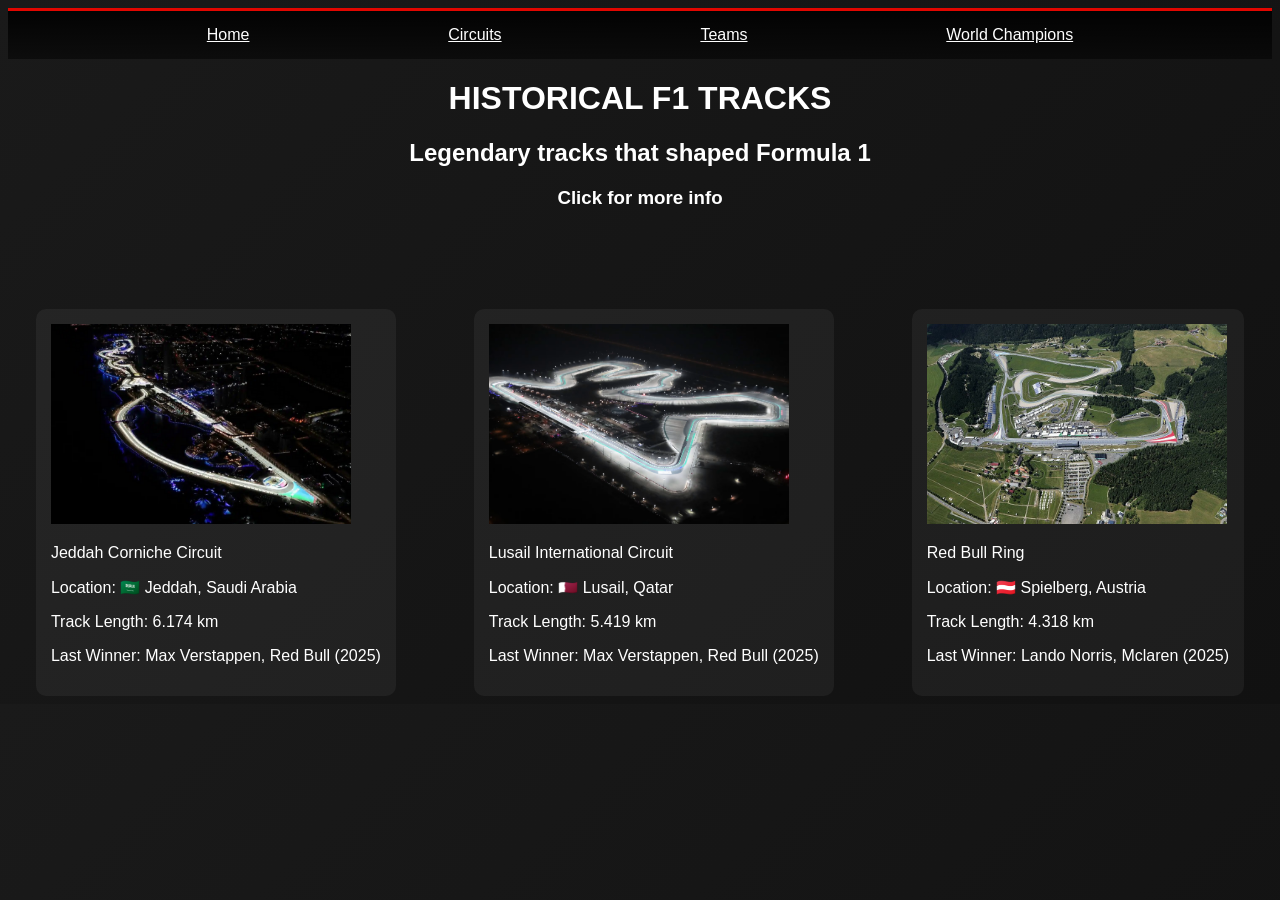
<file: circuits.html>
<!DOCTYPE html>
<html lang="en">
    <head>
        <link rel="stylesheet" href="circuits.css">
        <meta charset="UTF-8">
        <meta name="viewport" content="width=device-width, initial-scale=1.0">
        <title>F1 Circuits</title>
    </head>
    <body>
        <nav class="infos"">
        <a href="index.html">Home</a>
        <a href="circuits.html">Circuits</a>
        <a href="teams.html">Teams</a>
        <a href="world champions.html">World Champions</a>
    </nav>
    <h1>HISTORICAL F1 TRACKS</h1>
    <h2>Legendary tracks that shaped Formula 1</h2>
    <h3>Click for more info</h3>
    <div class="tracks">
        <div  id="jeddahtrack" class="track">
            <img src="jeddahtrack.png">
                <p>Jeddah Corniche Circuit</p>
                <p>Location: 🇸🇦 Jeddah, Saudi Arabia</p>
                <p>Track Length: 6.174 km</p>
                <p>Last Winner: Max Verstappen, Red Bull (2025)</p>
        </div>
        <div id="qatartrack" class="track">
            <img src="qatar track.avif">
            <p>Lusail International Circuit</p>
            <p>Location: 🇶🇦 Lusail, Qatar</p>
            <p>Track Length: 5.419 km</p>
            <p>Last Winner: Max Verstappen, Red Bull (2025)</p>
        </div>
        <div id="spielbergtrack" class="track">
            <img src="spielbergtrack.jpg">
            <p>Red Bull Ring</p>
            <p>Location: 🇦🇹 Spielberg, Austria</p>
            <p>Track Length: 4.318 km</p>
            <p>Last Winner: Lando Norris, Mclaren (2025)</p>
        </div>
    </div>
    <div class="modalOverlay">
        <div class="circuitModal">
            <button id="closeBtn">&times;</button>
            <h2 id="trackTitle" class="trackTitle"></h2>
            <div class="leftside">
                <p id="trackLocation"></p>
                <p id="trackLenght"></p>
                <p id="turns"></p>
                <p id="firstGp"></p>
                <p id="lapRecord"></p>
                <p id="lastWinner"></p>
            </div>
            <div class="rightside">
                <img id="trackjeddah" class="trackjeddah" src="jeddahtrack.avif">
                <img id="trackqatar" class="trackqatar" src="qatartrack.avif">
                <img id="trackspielberg" class="trackspielberg" src="spielbergtrack.avif">
                <p id="nehezseg" class="nehezseg"></p>
                <p id="type" class="type"></p>
            </div>
        </div>
    </div>
    <script src="circuit style.js"></script>
    </body>
</html>
</file>
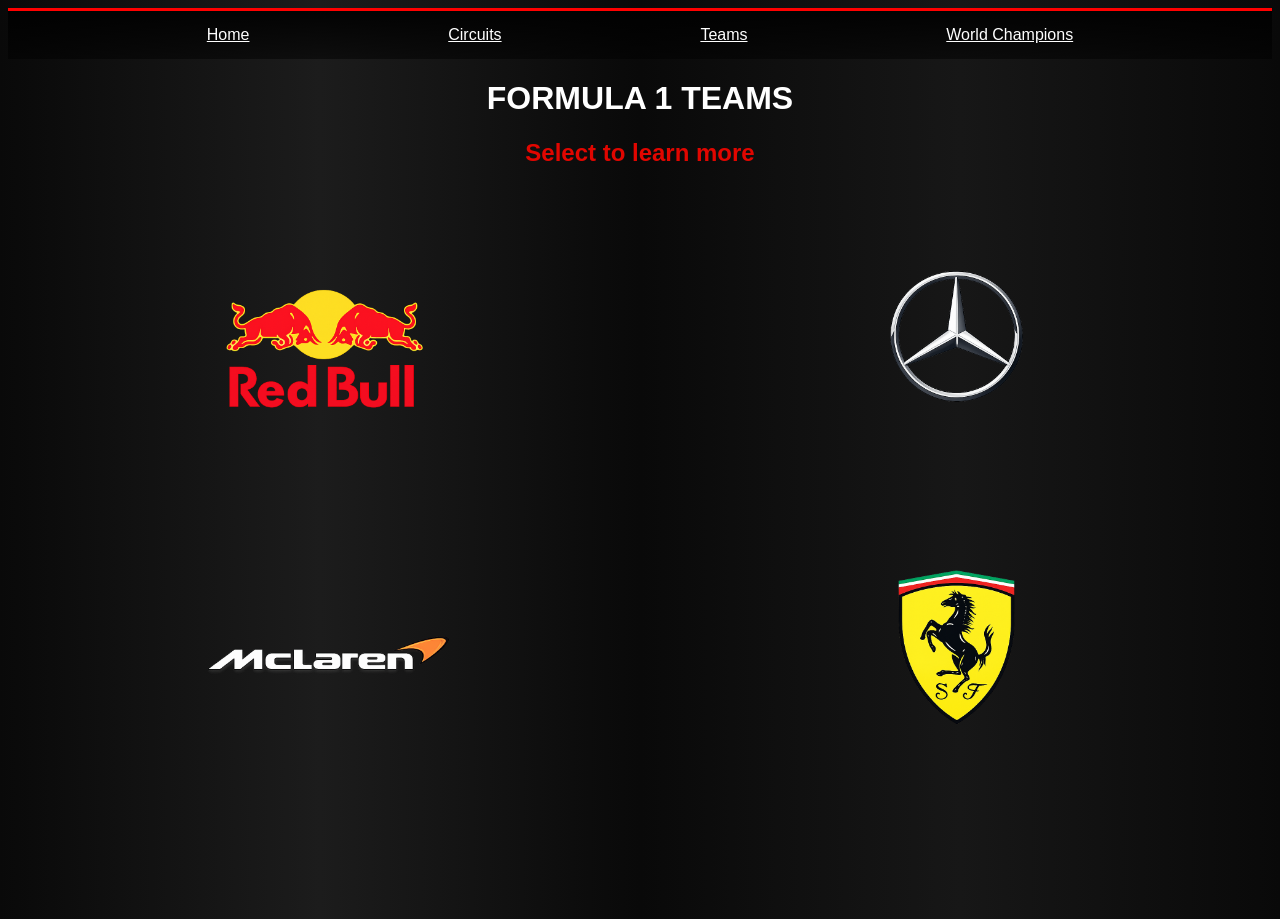
<file: teams.html>
<!DOCTYPE html>
<html lang="en">
    <head>
        <link rel="stylesheet" href="teams.css">
        <meta charset="UTF-8">
        <meta name="viewport" content="width=device-width, initial-scale=1.0">
        <title>Formula-1 Teams</title>
    </head>
    <body>
    <nav class="infos"">
        <a href="index.html">Home</a>
        <a href="circuits.html">Circuits</a>
        <a href="teams.html">Teams</a>
        <a href="world champions.html">World Champions</a>
    </nav>
    <h1>FORMULA 1 TEAMS</h1>
    <h2>Select to learn more</h2>
    <div class="logos">
        <div id="red bull" class="logo redbull">
            <img  src="logoredbull.png">
        </div>
        <div id="mercedes" class="logo mercedes">
            <img src="mercedeslogo.png">
        </div>
        <div id="mclaren" class="logo mclaren">
            <img src="mcllogo.png">
        </div>
        <div id="ferrari" class="logo ferrari">
            <img src="ferrarilogo.png">
        </div>
    </div>
    <button id="backBtn">Back to teams</button>
  <div class="teamInfo">
    <div class="shortInfos">
        <h2 id="teamName" class="teamName"></h2>
        <p id="teamCountry"></p>
        <p id="teamDrivers"></p>
        <p id="teamTitles"></p>
        <p id="teamPrincipal"></p>
    </div>

    <div class="longInfos">
        <h2 id="about" class="teamName"></h2>
        <p id="teamText"></p>
    </div>
    <img  id="redbullcar" class="car" src="2redbullcar.png">
    <img id="mercedescar" class="car" src="mercedescar.png">
    <img id="mclarencar" class="car" src="mclarencar.png">
    <img id="ferraricar" class="car" src="2ferraricar.png">
</div>
    <script src="teams style.js"></script>
    </body>
</html>
</file>
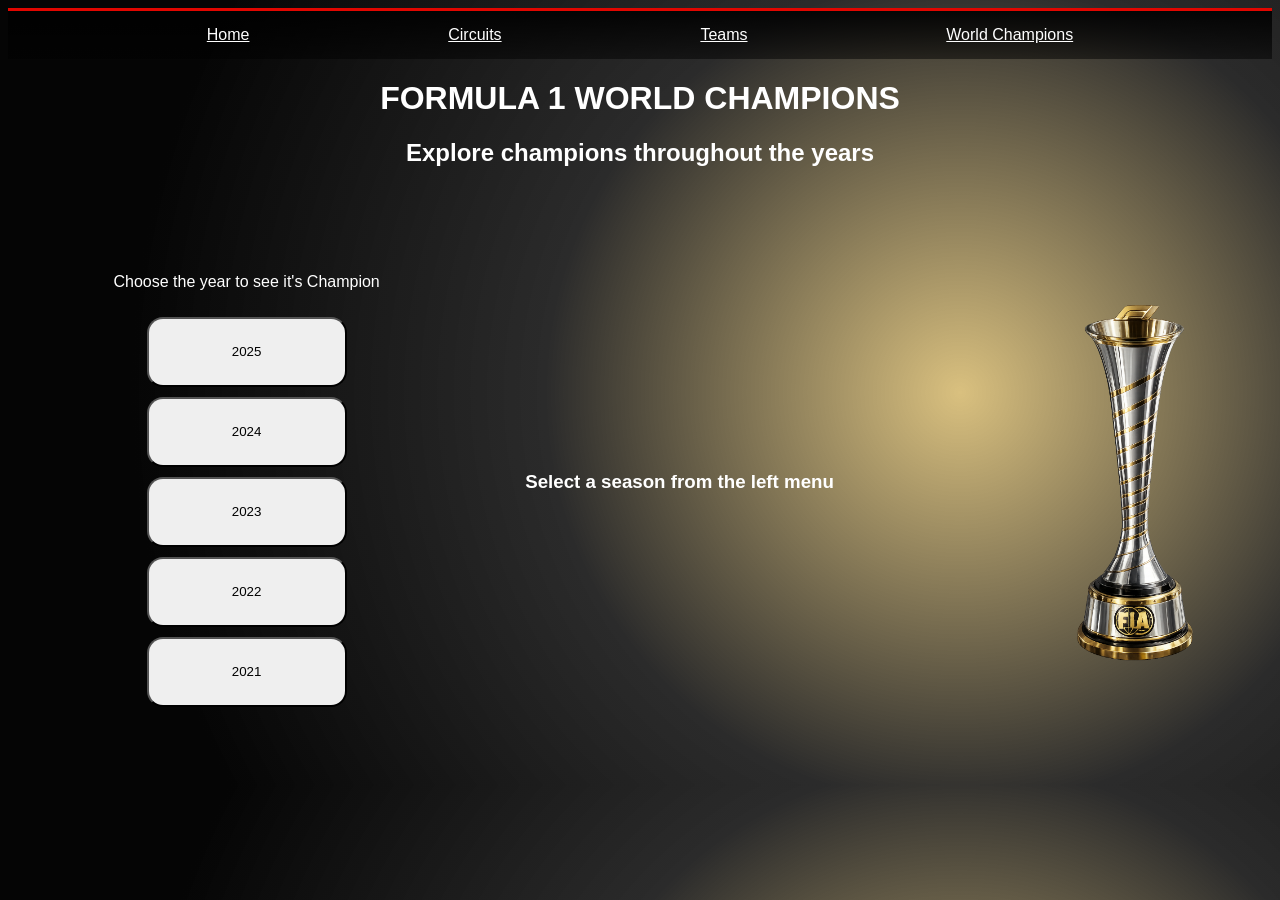
<file: world champions.html>
<!DOCTYPE html>
<html lang="en">
    <head>
        <link rel="stylesheet" href="world champoins.css">
        <meta charset="UTF-8">
        <meta name="viewport" content="width=device-width, initial-scale=1.0">
        <title>The Wolrd Champoions</title>
    </head>
    <body>
    <nav class="finfos"">
        <a href="index.html">Home</a>
        <a href="circuits.html">Circuits</a>
        <a href="teams.html">Teams</a>
        <a href="world champions.html">World Champions</a>
    </nav>
    <h1>FORMULA 1 WORLD CHAMPIONS</h1>
    <h2>Explore champions throughout the years</h2>
    <div class="containers">
        <div class="years">
            <p>Choose the year to see it's Champion</p>
            <button id="Btn2025">2025</button>
            <button id="Btn2024">2024</button>
            <button id="Btn2023">2023</button>
            <button id="Btn2022">2022</button>
            <button id="Btn2021">2021</button>
        </div>
        <div class="champions">
            <h3 id="select" class="select">Select a season from the left menu</h3>
            <img  class="cup" src="f1 cup.png">
             <div id="infos" class="infos">
                <h2 id="champName" class="champName"></h2>
                <p id="teamName"></p>
                <p id="nationality"></p>
                <p id="wins"></p>
                <p id="polePositions"></p>
                <p id="podiums"></p>
                <p id="points"></p>
                <p id="outstandingFact"></p>
            </div>
        </div>
    </div>
    <script src="world champions style.js"></script>
    </body>
</html>
</file>
<file: circuits.css>
body{
   background: linear-gradient(
    135deg,
    #1a1a1a,
    #111111
);
    border-top: 3px solid #e10600;
}
    nav {
    background: linear-gradient(
        to bottom,
        rgba(0,0,0,0.9),
        rgba(0,0,0,0.5)
    );
    display: flex;
    justify-content: space-evenly;
    padding: 15px 0px;
}
nav a{
    color: white;
    font-family: "Orbitron", sans-serif;
}
nav a:hover{
    color: gray
}
h1{
    font-family: "Orbitron", sans-serif;
    text-align: center;
    color: white;
}
h2{
    font-family: "Orbitron", sans-serif;
    text-align: center;
    color:white;
}   
h3{
    font-family: "Orbitron", sans-serif;
    text-align: center;
    color:white;
}
.tracks{
    display: flex;
    gap: 50px;
    justify-content: center;
    justify-content: space-evenly;
    flex-wrap: wrap;
    margin-top: 100px;
}
.track{
    cursor: pointer;
    transition: all 1s ease;
    background-color: rgba(255,255,255,0.05);
    padding: 15px;
    border-radius: 10px;
}
img{
    width: 300px;
    height: 200px;
    object-fit:cover;
}
p{
    color:white;
    font-family: "Orbitron", sans-serif;
}
.track:hover{
    transform: scale(1.1);
    transition: all 1s ease;
    box-shadow:
    0 0 15px rgba(255, 255, 255, 0.3),
    0 0 35px rgba(255, 255, 255, 0.2);
}
.modalOverlay{
    display: none;
    background-color: rgba(0, 0, 0, 0.6);
    justify-content: center;
    align-items: center;
    position: fixed;
    inset: 0;
    z-index: 10;
}
.circuitModal{
    width: 75%;
    height: 75%;
    background: linear-gradient(
    120deg,
    #0f0f0f 0%,
    #181818 40%,
    #262626 50%,
    #181818 60%,
    #0f0f0f 100%
);
box-shadow: 0 0 40px rgba(255, 255, 255, 0.03);
    position: relative;
    animation: modalFade 0.3s ease;
    padding: 30px;
    border: 1px solid rgba(255, 255, 255, 0.08);
    border-radius: 5px;
}
.circuitModal button{
    position: absolute;
    top: 20px;
    right: 20px;
    width: 25px;
    height: 25px;
    background-color: #E10600;
    border: #E10600; 
}
.circuitModal button:hover{
    cursor: pointer;
    background-color: #FF2D20;;
    box-shadow: 0 0 10px rgba(225, 6, 0, 0.6);
}

@keyframes modalFade {
    from {
        opacity: 0;
        transform: scale(0.95);
    }

    to {
        opacity: 1;
        transform: scale(1);
    }
}
.leftside{
    display: flex;
    flex-direction: column;
    justify-content: center;
    height: 100%;
}
.leftside p{
    line-height: 3;
}
.trackTitle{
    border-bottom: 2px solid #E10600;
}
.trackjeddah{
    position: absolute;
    top: 105px;
    right: 150px;
    width: 400px;
    height: 400px;
    object-fit: contain;
}
.trackqatar{
    position: absolute;
    top: 105px;
    right: 150px;
    width: 400px;
    height: 400px;
    object-fit: contain;
}
.trackspielberg{
    position: absolute;
    top: 105px;
    right: 150px;
    width: 400px;
    height: 400px;
    object-fit: contain;
}
.nehezseg{
    position: absolute;
    bottom: 105px;
    right: 150px;
}
.type{
    position: absolute;
    bottom: 70px;
    right: 150px;
}
.label{
    color: #E10600;
}
.stars{
    font-size: 22px;
    text-shadow: 0 0 4px #ffd700;
}
</file>
<file: teams.css>
body{
    min-height: 100vh;
background:
linear-gradient(
90deg,
#090909,
#1c1c1c,
#090909,
#171717,
#090909
);
border-top: 3px solid red;
}

nav {
    background: linear-gradient(
        to bottom,
        rgba(0,0,0,0.9),
        rgba(0,0,0,0.5)
    );
    display: flex;
    justify-content: space-evenly;
    padding: 15px 0px;
}
nav a{
    color: white;
    font-family: "Orbitron", sans-serif;
}
nav a:hover{
    color: gray
}
.logo{
    transition: all 1s ease;
}
.logos{
    display: grid;
    grid-template-columns: 1fr 1fr;
    justify-items: center;
    align-items: center;
    flex-wrap: wrap;
}
.logos img{
    height: 315px;
    width: 315px;
    cursor: pointer;
}
.logo:hover{
    transform: scale(1.1);
    transition: all 1s ease;
}
h1 {
    font-family: "Orbitron", sans-serif;
    text-align: center;
    color: white;
}
h2{
    font-family: "Orbitron", sans-serif;
    text-align: center;
    color: #e10600;
}
.teamInfo {
    display: none;
    width: 90%;
    margin: 0 auto;
    gap: 150px;
    background: transparent;
    opacity: 0;
    transition: opacity 1s ease;
    justify-content: space-between;
    margin-top: 15px;
}
p{
    color: white;
    font-family: "Orbitron", sans-serif;
}
.teamName{
    color: white;
    font-size: 0.99rem;
    margin: 0;

}
.shortinfos{
    width: 35%;
    line-height: 1.7;
}
.longInfos{
    width: 65%;
    line-height: 1.7;
    position: relative;
}
button{
    display: none;
    transition: all 0.7s ease;
    position: absolute;
    right: 15px;
    top: 70px;   
    padding: 15px 30px;
    background-color: black;
    color: white;
    border: 2px solid red;
    border-radius: 8px;
    cursor: pointer;
}

button:hover{
    background-color: red;
    transition: all 0.7s ease;
}
.car{
    width: 700px;
    height: 500px;
    display: none;
    justify-content: center;
    align-items: center;
    position: absolute;
    top: 300px;
    left: 50%;
    transform: translateX(-50%);
    object-fit: cover;
}
</file>
<file: world champoins.css>
body{
    background: radial-gradient(
    circle at 75% 50%,
    rgba(180,130,0,0.5),
    rgba(20,20,20,0.9) 40%,
    #050505 80%
);
    border-top: 3px solid #e10600; 
}
nav {
    background: linear-gradient(
        to bottom,
        rgba(0,0,0,0.9),
        rgba(0,0,0,0.5)
    );
    display: flex;
    justify-content: space-evenly;
    padding: 15px 0px;
}
nav a{
    color: white;
    font-family: "Orbitron", sans-serif;
}
nav a:hover{
    color: gray
}
h1{
    font-family: "Orbitron", sans-serif;
    text-align: center;
    color: white;
}
h2{
    font-family: "Orbitron", sans-serif;
    text-align: center;
    color: white;
}
.cup{
    height: 420px;
    width: 230px;
    position: absolute;
    right: 30px;
}
.containers{
    display: flex;
    justify-content: center;
}
.years {
    width: 30%;
    position: relative;
}
.champions {
    width: 70%;
    display: flex;
    justify-content: right;
    align-items: center;
    justify-content: space-between;
    
}
.years{
    display: flex;
    flex-direction: column;
    gap: 10px;
    justify-content: space-evenly;
    justify-content: center;
    align-items: center;
    padding: 70px;
}
.years button {
    width: 200px;
    height: 70px;
    transition: all 1s ease;
    display: flex;
    justify-content: center;
    align-items: center;
    border-radius: 16px;
}
.years button:hover{
    background: linear-gradient(
        90deg,
        rgba(212, 175, 55, 0.1),
        rgba(212, 175, 55, 0.35),
        rgba(212, 175, 55, 0.1)
    );
    transform: scale(1.1);
    transition: all 1s ease;
    border: 2px solid white;
    cursor: pointer;
}
p{
    font-family: "Orbitron", sans-serif;
    color: white;
}
h3{
    font-family: "Orbitron", sans-serif;
    color: white;
}
.select{
    margin-left: 40px;
    display: flex;
}
.champName{
    display:flex;
    justify-content: center;
    font-family: "Orbitron", sans-serif;
    color: white;
    margin-bottom: 50px;
}
.infos{
    max-width: 600px;
    line-height: 2;
    transform: translateY(-30px);
}
.activeYear{
    background: linear-gradient(
        90deg,
        rgba(212, 175, 55, 0.1),
        rgba(212, 175, 55, 0.35),
        rgba(212, 175, 55, 0.1)
    );
}
</file>
